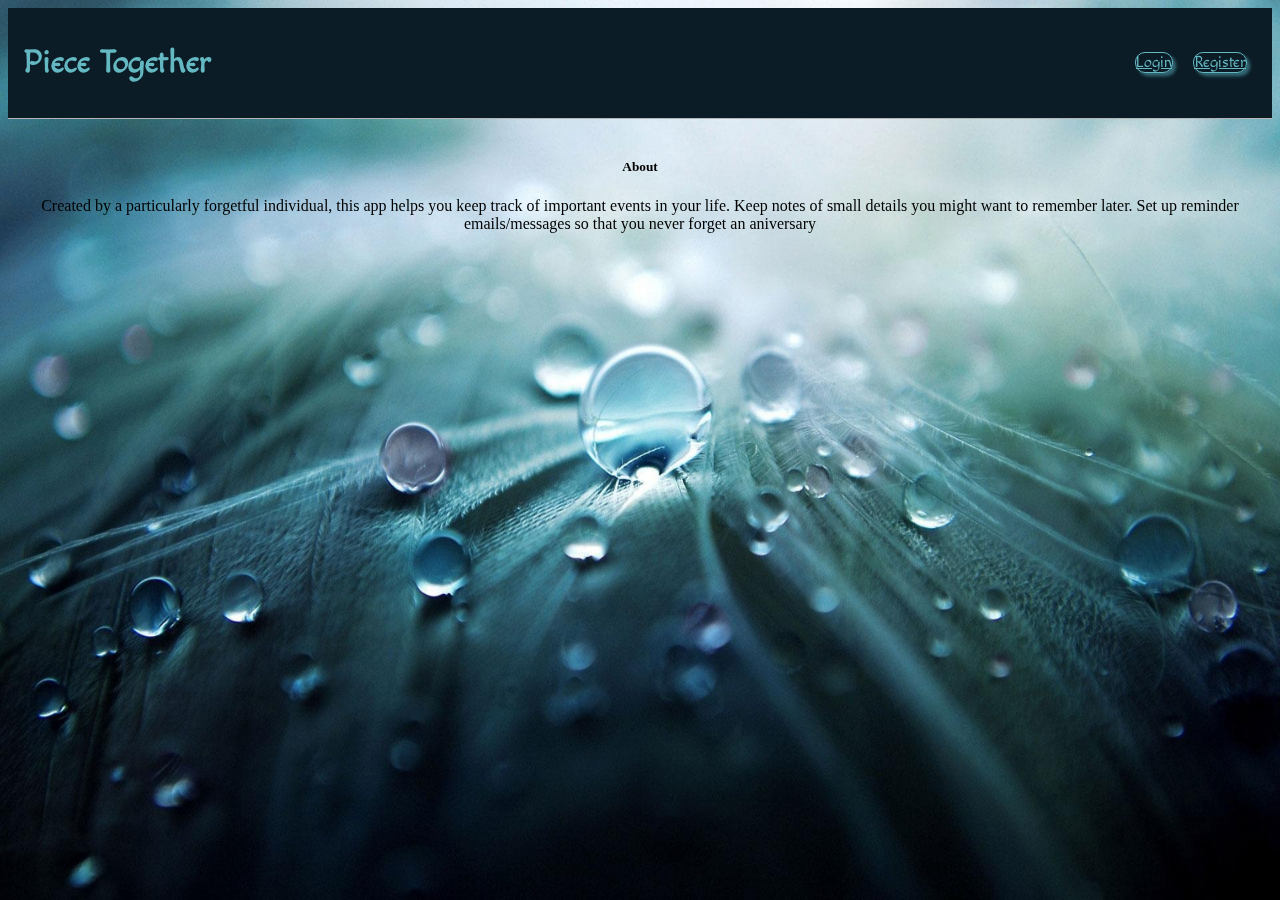
<file: index.html>
<!DOCTYPE html>
<html lang="en">
<head>
  <meta charset="UTF-8">
  <meta http-equiv="X-UA-Compatible" content="IE=edge">
  <meta name="viewport" content="width=device-width, initial-scale=1.0">
  <link rel="preconnect" href="https://fonts.googleapis.com">
  <link rel="preconnect" href="https://fonts.gstatic.com" crossorigin>
  <link href="https://fonts.googleapis.com/css2?family=Dosis&family=Macondo&display=swap" rel="stylesheet">
  <title>PieceTogether</title>
  <link href="https://cdn.jsdelivr.net/npm/bootstrap@5.2.0-beta1/dist/css/bootstrap.min.css" rel="stylesheet" integrity="sha384-0evHe/X+R7YkIZDRvuzKMRqM+OrBnVFBL6DOitfPri4tjfHxaWutUpFmBp4vmVor" crossorigin="anonymous">
  <link rel="stylesheet" href="css/header.css"/>
  <link rel="stylesheet" href="css/userPage.css"/>
</head>
<body>
  <nav class="nav" id="fullNav">
    <h1 id="navTitle">Piece Together</h1>
    <div id="headerButtons">
      <a id="navBut" class="nav-link" href="loginPage.html">Login</a>
      <a id="navBut" class="nav-link" href="registerPage.html">Register</a>
    </div>
  </nav>
  <img id="background" src="images/pexels-pixabay-268819.jpg" alt="...">
  <div id="descriptionBox" class="container">
    <div id="description" class="card" >
      
        <h5 class="card-title">About</h5>
        <p class="card-text">Created by a particularly forgetful individual, this app helps you keep track of important events in your life.  Keep notes of small details you might want to remember later. Set up reminder emails/messages so that you never forget an aniversary </p>
      </div>
    
    
  </div>
  

  <script src="https://cdn.jsdelivr.net/npm/bootstrap@5.2.0-beta1/dist/js/bootstrap.bundle.min.js" integrity="sha384-pprn3073KE6tl6bjs2QrFaJGz5/SUsLqktiwsUTF55Jfv3qYSDhgCecCxMW52nD2" crossorigin="anonymous"></script>
</body>
</html>
</file>
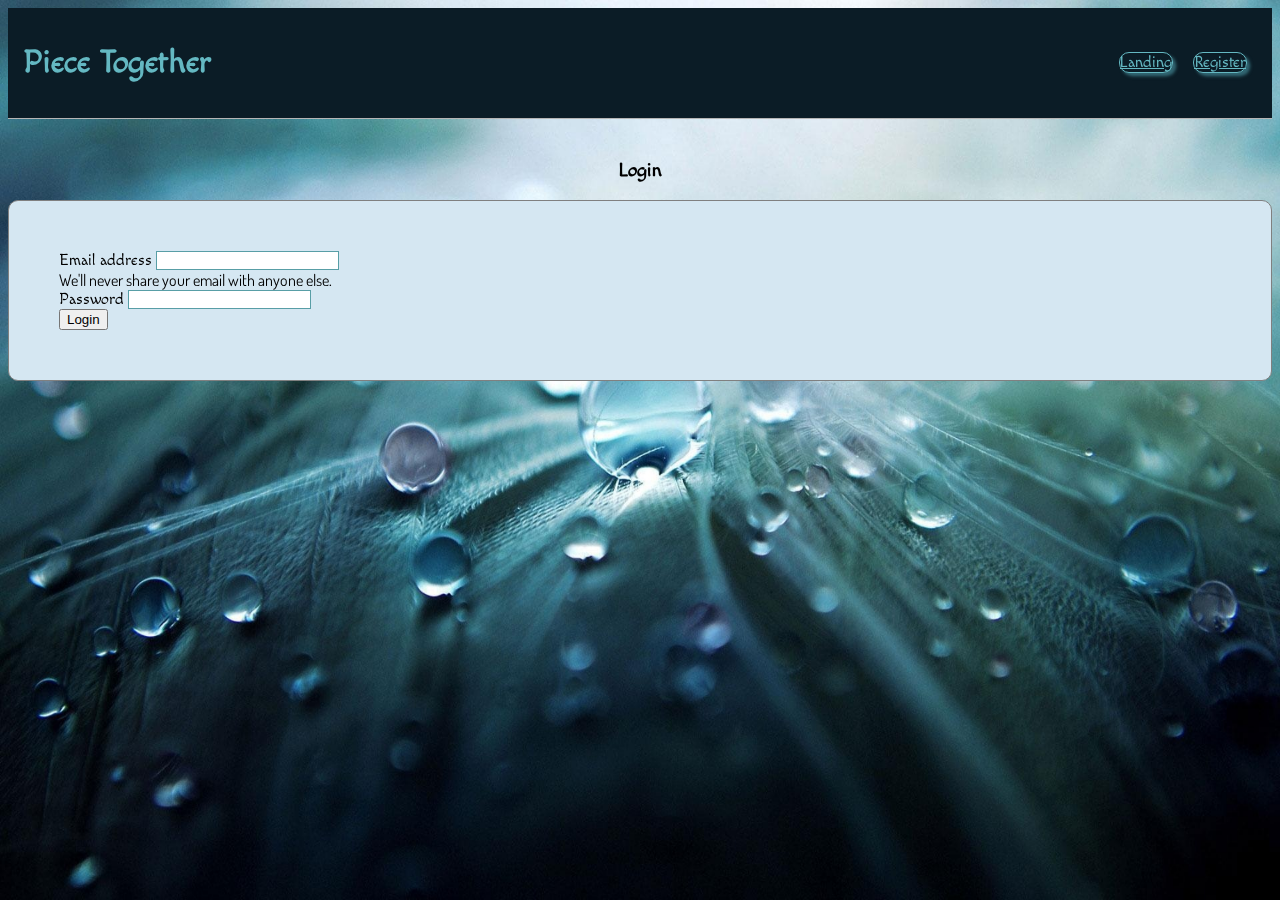
<file: loginPage.html>
<!DOCTYPE html>
<html lang="en">
<head>
  <meta charset="UTF-8">
  <meta http-equiv="X-UA-Compatible" content="IE=edge">
  <meta name="viewport" content="width=device-width, initial-scale=1.0">
  <link rel="stylesheet" href="css/header.css"/>
  <link rel="stylesheet" href="css/loginPage.css"/>
  <link rel="preconnect" href="https://fonts.googleapis.com">
<link rel="preconnect" href="https://fonts.gstatic.com" crossorigin>
<link href="https://fonts.googleapis.com/css2?family=Dosis&family=Macondo&display=swap" rel="stylesheet">
  <title>PieceTogether</title>
  <link href="https://cdn.jsdelivr.net/npm/bootstrap@5.2.0-beta1/dist/css/bootstrap.min.css" rel="stylesheet" integrity="sha384-0evHe/X+R7YkIZDRvuzKMRqM+OrBnVFBL6DOitfPri4tjfHxaWutUpFmBp4vmVor" crossorigin="anonymous">
</head>
<body>
  <nav class="nav" id="fullNav">
    <h1 id="navTitle">Piece Together</h1>
    <div id="headerButtons">
      <a id="navBut" class="nav-link" href="index.html">Landing</a>
      <a id="navBut" class="nav-link" href="registerPage.html">Register</a>
    </div>
  </nav>
  <img id="background" src="images/pexels-pixabay-268819.jpg" alt="...">
  <div id="loginBox" class="container">
    <h3>Login</h3>
    <form onSubmit=loginUser(event)>
      <div class="mb-3">
        <label for="InputEmail" class="form-label">Email address</label>
        <input type="email" style="border: 1px solid #589EA6" class="form-control" id="InputEmail" aria-describedby="emailHelp">
        <div id="emailHelp" class="form-text">We'll never share your email with anyone else.</div>
      </div>
      <div class="mb-3">
        <label for="InputPassword" class="form-label">Password</label>
        <input type="password" style="border: 1px solid #589EA6" pattern="[A-Za-z0-9]{8,15}" class="form-control" id="InputPassword">
      </div>
      <button id="formButton" type="submit" class="btn btn-primary" >Login</button>
    </form>
  </div>

  <script src="js/source.js"></script>
  <script src="https://cdn.jsdelivr.net/npm/bootstrap@5.2.0-beta1/dist/js/bootstrap.bundle.min.js" integrity="sha384-pprn3073KE6tl6bjs2QrFaJGz5/SUsLqktiwsUTF55Jfv3qYSDhgCecCxMW52nD2" crossorigin="anonymous"></script>
</body>
</html>
</file>
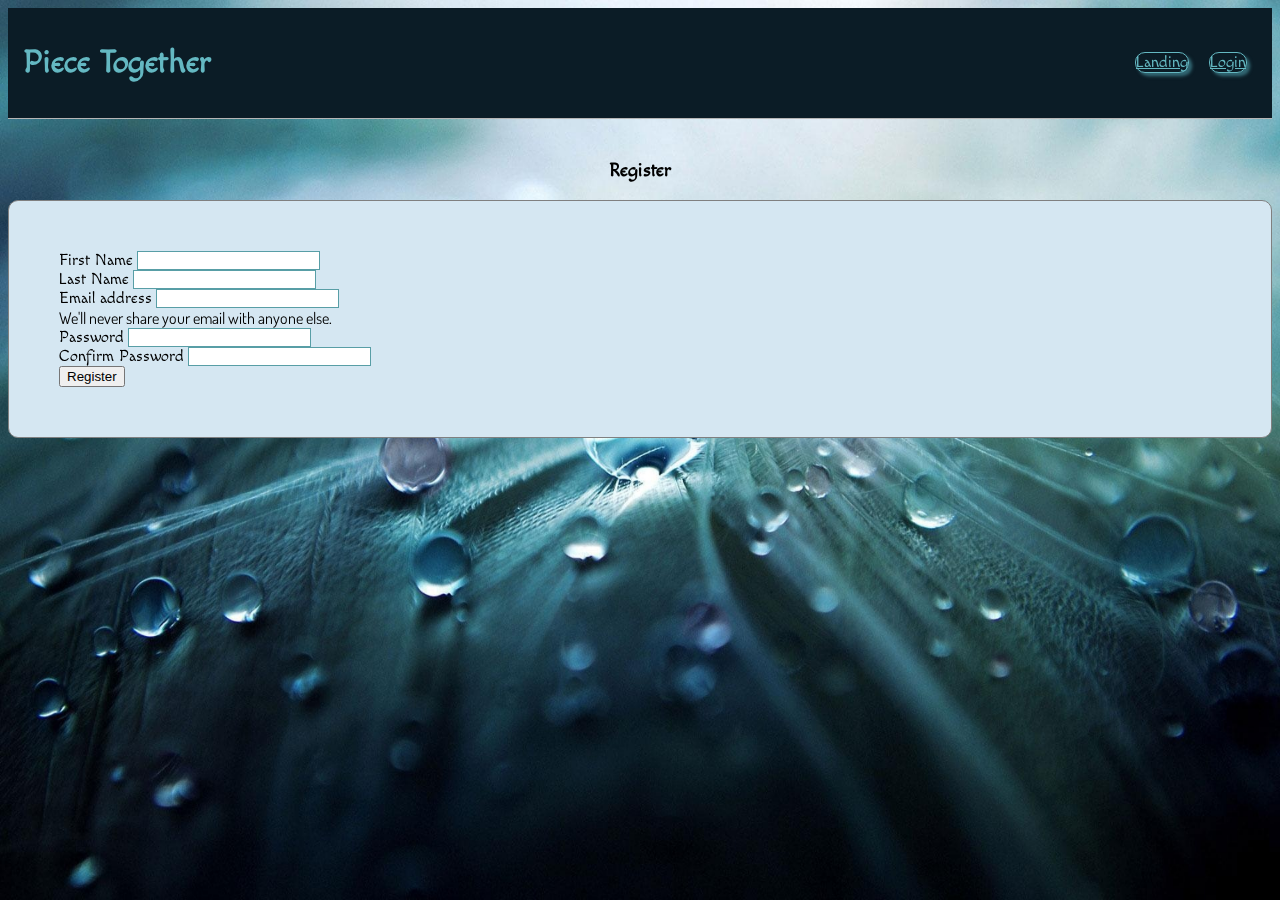
<file: registerPage.html>
<!DOCTYPE html>
<html lang="en">
<head>
  <meta charset="UTF-8">
  <meta http-equiv="X-UA-Compatible" content="IE=edge">
  <meta name="viewport" content="width=device-width, initial-scale=1.0">
  <link rel="stylesheet" href="css/header.css"/>
  <link rel="stylesheet" href="css/loginPage.css"/>
  <link rel="preconnect" href="https://fonts.googleapis.com">
  <link rel="preconnect" href="https://fonts.gstatic.com" crossorigin>
  <link href="https://fonts.googleapis.com/css2?family=Dosis&family=Macondo&display=swap" rel="stylesheet">
  <title>PieceTogether</title>
  <link href="https://cdn.jsdelivr.net/npm/bootstrap@5.2.0-beta1/dist/css/bootstrap.min.css" rel="stylesheet" integrity="sha384-0evHe/X+R7YkIZDRvuzKMRqM+OrBnVFBL6DOitfPri4tjfHxaWutUpFmBp4vmVor" crossorigin="anonymous">
</head>
<body>
  <nav class="nav" id="fullNav">
    <h1 id="navTitle">Piece Together</h1>
    <div id="headerButtons">
      <a id="navBut" class="nav-link" href="index.html">Landing</a>
      <a id="navBut" class="nav-link" href="loginPage.html">Login</a>
    </div>
  </nav>
  <img id="background" src="images/pexels-pixabay-268819.jpg" alt="...">
  <div class="container">
    <h3>Register</h3>
    <form onSubmit=registerUser(event)>
      <div class="mb-3">
        <label for="InputFName" class="form-label">First Name</label>
        <input type="text" style="border: 1px solid #589EA6" class="form-control" id="InputFName" aria-describedby="inputFirstName">
       
      </div>
      <div class="mb-3">
        <label for="InputLName" class="form-label">Last Name</label>
        <input type="text" style="border: 1px solid #589EA6" class="form-control" id="InputLName" aria-describedby="InputLastName">
        
      </div>

      <div class="mb-3">
        <label for="InputEmail" class="form-label">Email address</label>
        <input type="email" style="border: 1px solid #589EA6" class="form-control" id="InputEmail" aria-describedby="emailHelp">
        <div id="emailHelp" class="form-text">We'll never share your email with anyone else.</div>
      </div>
      <div class="mb-3">
        <label for="InputPassword" class="form-label">Password</label>
        <input type="password" style="border: 1px solid #589EA6"  pattern="[A-Za-z0-9]{8,15}" class="form-control" id="InputPassword">
      </div>
      <div class="mb-3">
        <label for="ConfPassword" class="form-label">Confirm Password</label>
        <input type="password" style="border: 1px solid #589EA6"  pattern="[A-Za-z0-9]{8,15}" class="form-control" id="ConfPassword">
      </div>
      <button id="formButton" type="submit" class="btn btn-primary" >Register</button>
    </form>
  </div>
  
  <script src="js/source.js"></script>
  <script src="https://cdn.jsdelivr.net/npm/bootstrap@5.2.0-beta1/dist/js/bootstrap.bundle.min.js" integrity="sha384-pprn3073KE6tl6bjs2QrFaJGz5/SUsLqktiwsUTF55Jfv3qYSDhgCecCxMW52nD2" crossorigin="anonymous"></script>
</body>
</html>
</file>
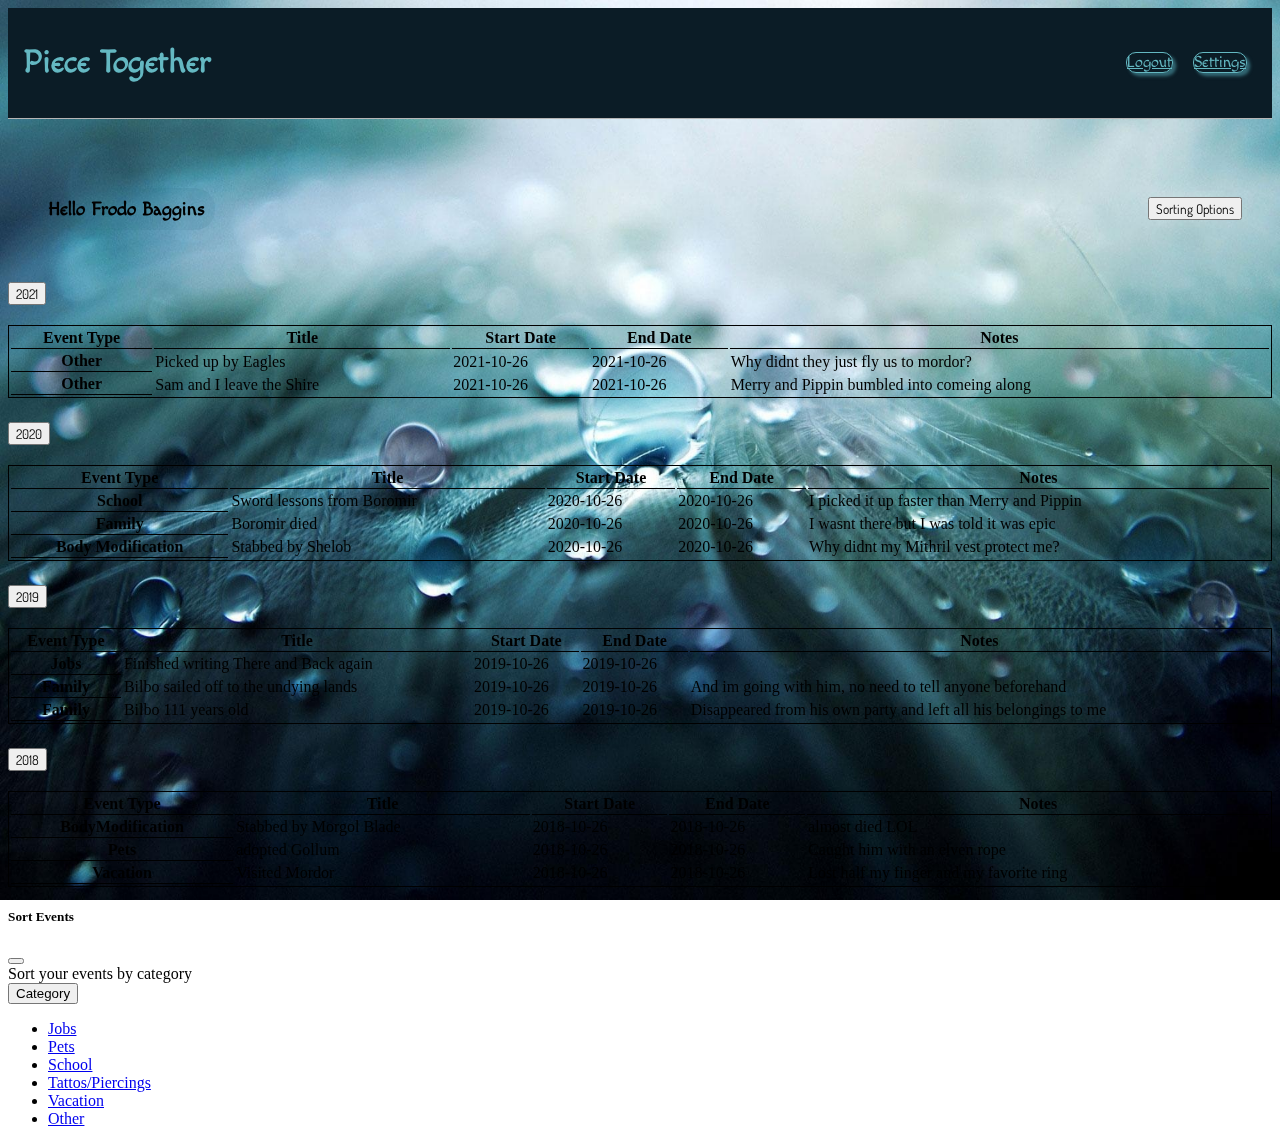
<file: userPage.html>
<!DOCTYPE html>
<html lang="en">
<head>
  <meta charset="UTF-8">
  <meta http-equiv="X-UA-Compatible" content="IE=edge">
  <meta name="viewport" content="width=device-width, initial-scale=1.0">
  <link rel="stylesheet" href="css/header.css"/>
  <link rel="stylesheet" href="css/userPage.css"/>
  <link rel="preconnect" href="https://fonts.googleapis.com">
  <link rel="preconnect" href="https://fonts.gstatic.com" crossorigin>
  <link href="https://fonts.googleapis.com/css2?family=Dosis&family=Macondo&display=swap" rel="stylesheet">
  <title>PieceTogether</title>
  <link href="https://cdn.jsdelivr.net/npm/bootstrap@5.2.0-beta1/dist/css/bootstrap.min.css" rel="stylesheet" integrity="sha384-0evHe/X+R7YkIZDRvuzKMRqM+OrBnVFBL6DOitfPri4tjfHxaWutUpFmBp4vmVor" crossorigin="anonymous">
</head>
<body >
  <nav class="nav" id="fullNav">
    <h1 id="navTitle">Piece Together</h1>
    <div id="headerButtons">
      <a id="navBut" class="nav-link" href="index.html">Logout</a>
      <a id="navBut" class="nav-link" href="#">Settings</a>
    </div>
  </nav>
  <div id="userControlBox" class="container">
    <img id="background" src="images/pexels-pixabay-268819.jpg" alt="...">
    <h3 id="greetingBox">Hello </h3>
    <button id="formButton" class="btn btn-primary" type="button" data-bs-toggle="offcanvas" data-bs-target="#offcanvas" aria-controls="offcanvas">
      Sorting Options
    </button>
  </div>
  
  <div class="container">
    <div class="accordion" id="accordion">
    
    </div>

  </div>
  
  
  <div class="offcanvas offcanvas-start" tabindex="-1" id="offcanvas" aria-labelledby="offcanvasLabel">
    <div class="offcanvas-header">
      <h5 class="offcanvas-title" id="offcanvasLabel">Sort Events</h5>
      <button type="button" class="btn-close" data-bs-dismiss="offcanvas" aria-label="Close"></button>
    </div>
    <div class="offcanvas-body">
      <div>
        Sort your events by category
      </div>
      <div class="dropdown mt-3">
        <button class="btn btn-secondary dropdown-toggle" type="button" id="dropdownMenuButton" data-bs-toggle="dropdown">
          Category
        </button>
        <ul class="dropdown-menu" aria-labelledby="dropdownMenuButton">
          <li><a class="dropdown-item" href="#">Jobs</a></li>
          <li><a class="dropdown-item" href="#">Pets</a></li>
          <li><a class="dropdown-item" href="#">School</a></li>
          <li><a class="dropdown-item" href="#">Tattos/Piercings</a></li>
          <li><a class="dropdown-item" href="#">Vacation</a></li>
          <li><a class="dropdown-item" href="#">Other</a></li>
        </ul>
      </div>
    </div>
  </div>
  <script src="https://ajax.googleapis.com/ajax/libs/jquery/3.6.0/jquery.min.js"></script>
  <script src="js/source.js"></script>
  <script src="https://cdn.jsdelivr.net/npm/bootstrap@5.2.0-beta1/dist/js/bootstrap.bundle.min.js" integrity="sha384-pprn3073KE6tl6bjs2QrFaJGz5/SUsLqktiwsUTF55Jfv3qYSDhgCecCxMW52nD2" crossorigin="anonymous"></script>
</body>
</html>
</file>
<file: css/header.css>
#fullNav{
  display: flex;
  justify-content: space-between;
  border-bottom: 1px solid rgb(182, 181, 181);
  margin-bottom: 40px;
  padding: 15px;
  background-color: #0B1C26;
}

#background{
  min-height: 100%;
  min-width: 1024px;
  width: 100%;
  height: auto;
  position: fixed;
  top: 0;
  left: 0;
  z-index: -2;
}

#headerButtons{
  display: flex;
  align-items: center;
}

#greetingBox{
  background-color: #3267731c;
  padding: 10px;
  border-radius: 20px;
}

#navTitle{
  font-family: 'Macondo', cursive;
  color: #64b8c2;
}

#navBut {
  color: #64b8c2;
  font-family: 'Macondo', cursive;
  border: 1px solid #64b8c2;
  border-radius: 10px;
  margin: 0 10px;
  box-shadow: 0.2em 0.2em 0.2em #326773;
}

#navBut:hover{
  color: #0B1C26;
  background-color: #589EA6;
}
</file>
<file: css/userPage.css>
th {
  border-bottom:1px solid black;
}

table{
  width: 100%;
  border:1px solid black;
}

#formButton{
  font-family: 'Dosis', sans-serif;
}

h3 {
  font-family: 'Macondo', cursive;
}

#userControlBox{
  display: flex;
  justify-content: space-between;
  align-items: center;
  padding: 10px 30px;
}

#descriptionBox{
  height: 70vh;
  
}

#description{
  height: 80%;
}

.card-title, .card-text{
  text-align: center;
}
</file>
<file: css/loginPage.css>
h3{
  text-align: center;
}

form{
  border: 1px solid gray;
  padding: 50px;
  border-radius: 10px;
  background-color: #D5E7F2;
}

input{
  border: 1px solid #589EA6
}

h3, label {
  font-family: 'Macondo', cursive;
}

#emailHelp {
  font-family: 'Dosis', sans-serif;
}
</file>
